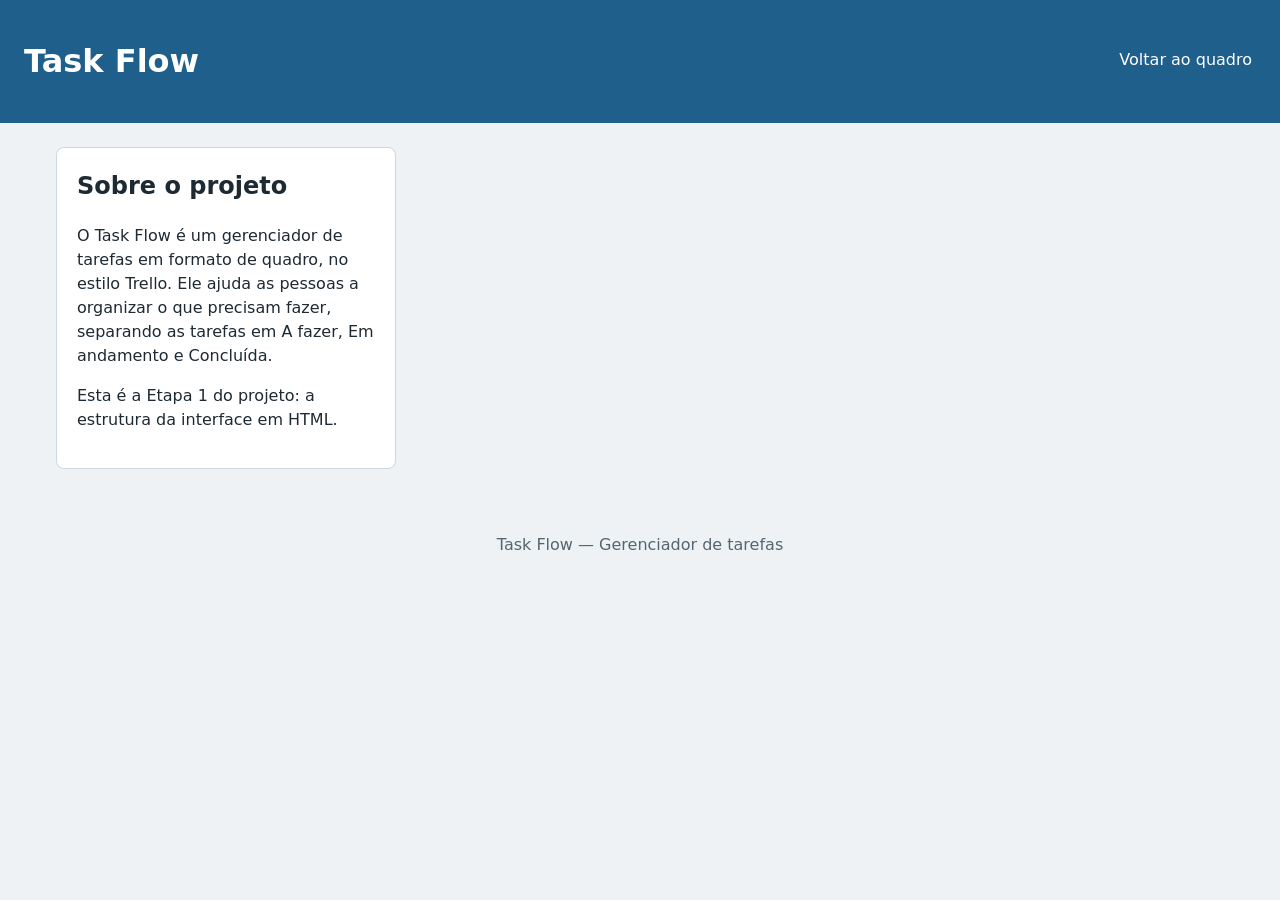
<file: pages/sobre.html>
<!DOCTYPE html>
<html lang="pt-BR">
<head>
  <meta charset="UTF-8">
  <meta name="viewport" content="width=device-width, initial-scale=1">
  <title>Sobre — Task Flow</title>
  <link rel="stylesheet" href="../assets/css/style.css">
</head>
<body>
  <header class="topo">
    <h1>Task Flow</h1>
    <nav aria-label="Navegação principal">
      <ul>
        <li><a href="../index.html">Voltar ao quadro</a></li>
      </ul>
    </nav>
  </header>
  <main>
    <section>
      <h2>Sobre o projeto</h2>
      <p>O Task Flow é um gerenciador de tarefas em formato de quadro, no estilo Trello. Ele ajuda as pessoas a organizar o que precisam fazer, separando as tarefas em A fazer, Em andamento e Concluída.</p>
      <p>Esta é a Etapa 1 do projeto: a estrutura da interface em HTML.</p>
    </section>
  </main>
  <footer>
    <p>Task Flow — Gerenciador de tarefas</p>
  </footer>
</body>
</html>
</file>
<file: assets/css/style.css>
:root {
  --fundo: #eef2f4;
  --superficie: #ffffff;
  --texto: #1d2a33;
  --suave: #55656f;
  --primaria: #1f5f8b;
  --primaria-escura: #174a6d;
  --borda: #cdd8de;
  --borda-campo: #7b8e99;
  --foco: #0b3d5c;
  --foco-topo: #ffd54a;
  --perigo: #b3261e;
  --perigo-escura: #8c1d18;
}

* { box-sizing: border-box; }
html { scroll-padding-top: 1rem; }

body {
  margin: 0;
  font-family: "Segoe UI", system-ui, sans-serif;
  line-height: 1.5;
  color: var(--texto);
  background: var(--fundo);
}

img { max-width: 100%; height: auto; }

.topo {
  display: flex;
  flex-wrap: wrap;
  gap: 1rem;
  align-items: center;
  justify-content: space-between;
  padding: 1rem 1.5rem;
  background: var(--primaria);
  color: #fff;
}
.marca { display: flex; gap: .75rem; align-items: center; }
.marca h1 { margin: 0; font-size: 1.6rem; }
.marca p { margin: 0; font-size: .9rem; opacity: .9; }

nav ul { display: flex; flex-wrap: wrap; gap: 1rem; margin: 0; padding: 0; list-style: none; }
nav a {  display: inline-block;
  padding: .5rem .25rem;
  color: #fff;
  text-decoration: none;
  border-bottom: 2px solid transparent;
  transition: border-color .15s; }
nav a:hover, nav a:focus { border-color: #fff; }

main {
  display: grid;
  gap: 1.5rem;
  grid-template-columns: minmax(0, 1fr);
  max-width: 1200px;
  margin: 1.5rem auto;
  padding: 0 1rem;
}

section, aside {
  padding: 1.25rem;
  background: var(--superficie);
  border: 1px solid var(--borda);
  border-radius: 8px;
}
h2 { margin-top: 0; }

.campo { display: flex; flex-direction: column; gap: .25rem; margin-bottom: .9rem; }
label { font-weight: 600; }
input, select, textarea {
 padding: .5rem;
  font: inherit;
  color: inherit;
  background: #fff;
  border: 1px solid var(--borda-campo);
  border-radius: 4px;
  transition: border-color .15s, box-shadow .15s;
}
textarea { resize: vertical;}
::placeholder { color: var(--suave); opacity: 1; }

input:hover, select:hover, textarea:hover { border-color: var(--primaria); }
input:focus, select:focus, textarea:focus {
  border-color: var(--primaria);
  box-shadow: 0 0 0 3px rgba(31, 95, 139, .2);
}

input:user-invalid, select:user-invalid, textarea:user-invalid {
  border-color: var(--perigo);
  background: #fff8f7;
}

button {
   min-height: 2.5rem;
  padding: .45rem .9rem;
  font: inherit;
  color: #fff;
  background: var(--primaria);
  border: 0;
  border-radius: 4px;
  cursor: pointer;
  transition: background-color .15s;
}

button:hover { background: var(--primaria-escura); }
button:active { transform: translateY(1px); }
button:disabled { opacity: .5; cursor: not-allowed; }

button[type="reset"]  {color: var(--texto); background: var(--borda);}
button[type="reset"]:hover { background: #b9c8d0; }

.cartao .acoes button:last-child,
aside .acoes button:last-child { background: var(--perigo); }
.cartao .acoes button:last-child:hover,
aside .acoes button:last-child:hover { background: var(--perigo-escura); }

:focus-visible { outline: 3px solid var(--foco); outline-offset: 2px; }
.topo :focus-visible { outline-color: var(--foco-topo); }
 
.acoes { display: flex; flex-wrap: wrap; gap: .5rem; }

.barra {
  display: flex;
  flex-wrap: wrap;
  gap: 1rem;
  align-items: flex-end;
  margin-bottom: 1.25rem;
}
.barra .campo { margin-bottom: 0; }

.colunas {
  display: grid;
  gap: 1rem;
  grid-template-columns: repeat(auto-fit, minmax(min(240px, 100%), 1fr));

}
.colunas > section { background: var(--fundo); border-top: 4px solid var(--primaria); }
.colunas > section:nth-child(2) { border-top-color: #b7791f; }
.colunas > section:nth-child(3) { border-top-color: #2f855a; }
.colunas h3 { margin-top: 0; }

.cartao {
  margin-bottom: .75rem;
  padding: .9rem;
  background: var(--superficie);
  border: 1px solid var(--borda);
  border-radius: 6px;
  transition: box-shadow .15s, border-color .15s; 
}
.cartao:hover,
.cartao:focus-within { border-color: var(--primaria); box-shadow: 0 2px 8px rgba(0, 0, 0, .12); }
.cartao h4 { margin: 0 0 .5rem; }
.cartao ul { margin: 0 0 .75rem; padding-left: 1.1rem; color: var(--suave); }
.prioridade {
  display: inline-block;
  padding: 0 .5rem;
  font-size: .85rem;
  border-radius: 999px;
}

.prioridade--alta { background: #fdecea; color: #7a1712; }
.prioridade--media { background: #fff4d6; color: #6b4a00; }
.prioridade--baixa { background: #e6f4ea; color: #14532d; }


.mensagem {
  margin: 0 0 1rem;
  padding: .75rem 1rem;
  border-left: 4px solid;
  border-radius: 6px;
}
.mensagem--sucesso { background: #e6f4ea; border-color: #1e7e34; color: #14532d; }
.mensagem--erro { background: #fdecea; border-color: var(--perigo); color: #7a1712; }
.mensagem--info { background: #e8f1f8; border-color: var(--primaria); color: #0b3d5c; }

.vazio {
  padding: 1rem;
  text-align: center;
  color: var(--suave);
  border: 1px dashed var(--borda-campo);
  border-radius: 6px;
}


table { width: 100%; margin-bottom: 1rem; border-collapse: collapse; }
caption { margin-bottom: .5rem; text-align: left; color: var(--suave); }
th, td { padding: .5rem; text-align: left; border-bottom: 1px solid var(--borda); overflow-wrap: anywhere; }
th { width: 30%; }

footer { padding: 1.5rem; text-align: center; color: var(--suave); }

@media (max-width: 600px) {
  .topo { flex-direction: column; align-items: flex-start; padding: 1rem; }
  .marca h1 { font-size: 1.3rem; }
  section, aside { padding: 1rem; }

  .barra { flex-direction: column; align-items: stretch; }
  .barra button { width: 100%; }
  .acoes button { flex: 1 1 auto; }

  th, td { display: block; width: 100%; }
  th { padding-bottom: 0; border-bottom: 0; }
}

@media (min-width: 1000px) {
  main {
    grid-template-columns: minmax(280px, 340px) minmax(0, 1fr);
    align-items: start;
  }
  #cadastro { grid-column: 1; grid-row: 1 / span 2; }
  #quadro { grid-column: 2; grid-row: 1; }
  #detalhes { grid-column: 2; grid-row: 2; }
}

@media (prefers-reduced-motion: no-preference) {
  html { scroll-behavior: smooth; }
}
@media (prefers-reduced-motion: reduce) {
  * { transition: none !important; }
}

[hidden] { display: none !important; }

#feriados { grid-column: 1 / -1; }
.feriados {
  display: grid;
  gap: .75rem;
  margin: 0 0 1rem;
  padding: 0;
  list-style: none;
  grid-template-columns: repeat(auto-fill, minmax(min(260px, 100%), 1fr));
}
.feriados li {
  display: flex;
  flex-wrap: wrap;
  align-items: center;
  justify-content: space-between;
  gap: .5rem;
  padding: .75rem;
  background: var(--fundo);
  border: 1px solid var(--borda);
  border-radius: 6px;
}
.feriados .data { color: var(--suave); font-size: .9rem; }
</file>
